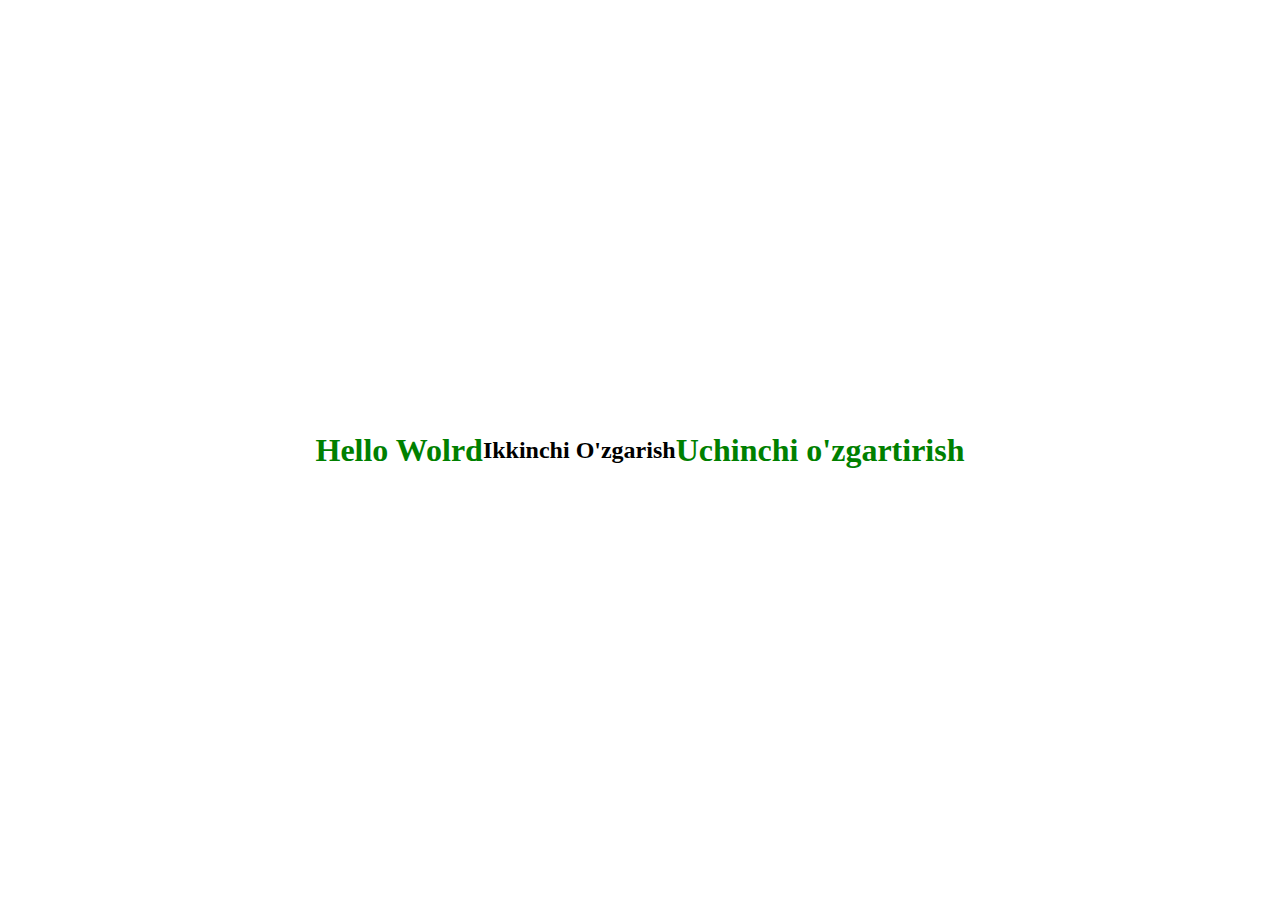
<file: index.html>
<!DOCTYPE html>
<html lang="en">
<head>
    <meta charset="UTF-8">
    <meta http-equiv="X-UA-Compatible" content="IE=edge">
    <meta name="viewport" content="width=device-width, initial-scale=1.0">
    <title>Document</title>
    <link rel="stylesheet" href="./lesson02.css">
</head>
<body>
    <h1>Hello Wolrd</h1>
    <h2>Ikkinchi O'zgarish</h2>
    <h1>Uchinchi o'zgartirish</h1>
</body>
</html>
</file>
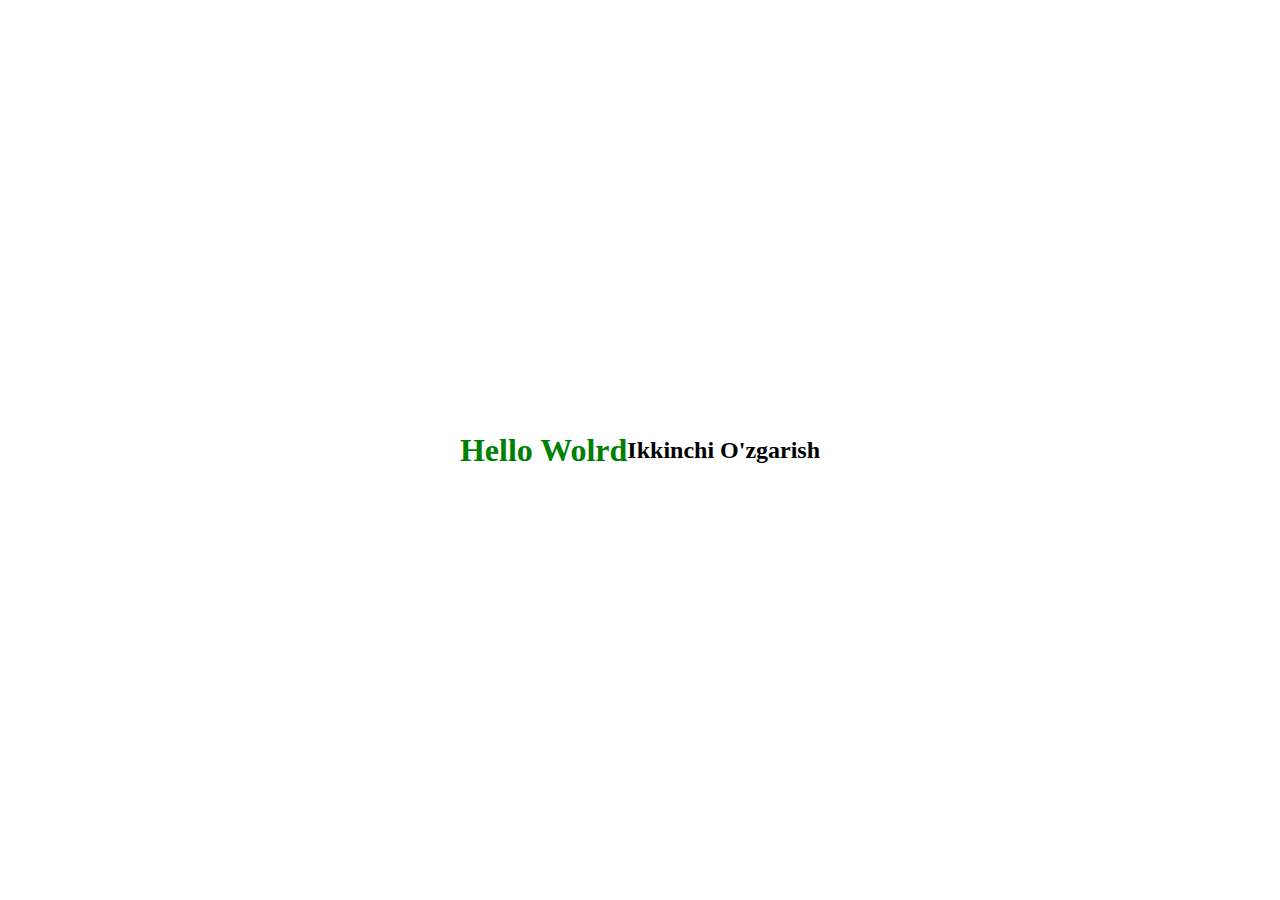
<file: lesson01.html>
<!DOCTYPE html>
<html lang="en">
<head>
    <meta charset="UTF-8">
    <meta http-equiv="X-UA-Compatible" content="IE=edge">
    <meta name="viewport" content="width=device-width, initial-scale=1.0">
    <title>Document</title>
    <link rel="stylesheet" href="./lesson02.css">
</head>
<body>
    <h1>Hello Wolrd</h1>
    <h2>Ikkinchi O'zgarish</h2>
</body>
</html>
</file>
<file: lesson02.css>
*{
    margin: 0;
    padding: 0;
    box-sizing: border-box;
}
body{
    height: 100vh;
    display: flex;
    align-items: center;
    justify-content: center;

}
h1{
    color: green;
}
</file>
